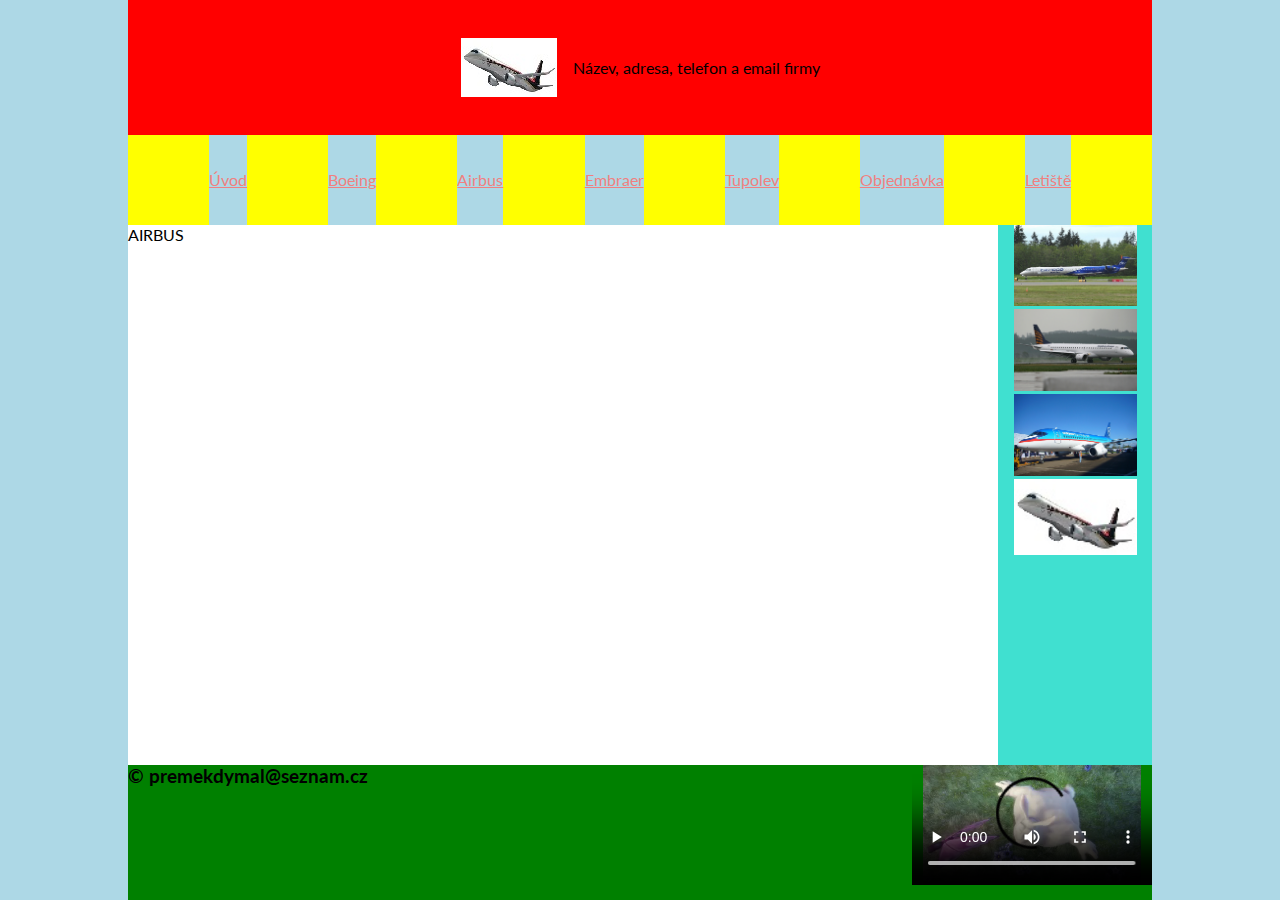
<file: test/airbus.html>
<!DOCTYPE html>
<html lang="en">
<head>
    <meta charset="UTF-8">
    <meta http-equiv="X-UA-Compatible" content="IE=edge">
    <meta name="viewport" content="width=device-width, initial-scale=1.0">
    <link rel="stylesheet" href="styl.css">
    <title>airbus</title>
</head>
<body>
    <header>

        <img src="avion_1.jpg" alt="obr1">
         &nbsp;&nbsp;&nbsp; Název, adresa, telefon a email firmy


    </header>

    <nav>
        <!--menu1-->

        <div class="container">
                
            <ul>
                <li>
                    <a href="index.html">Úvod</a>
                </li>
                <li>
                    <a href="boeing.html">Boeing</a>
                </li>
                <li>
                    <a href="airbus.html">Airbus</a>
                </li>
                <li>
                    <a href="embraer.html">Embraer</a>
                </li>
                <li>
                    <a href="tupolev.html">Tupolev</a>
                </li>
                <li>
                    <a href="#">Objednávka</a>
                </li>
                <li>
                    <a href="letiste.html">Letiště</a>
                </li>
            </ul>
        
    </div>

    </nav>





    <section>
        <!--main-->
AIRBUS
    </section>


    <aside>
        <!--menu2-->
        
        <ul>
            <li>
                <a href="https://www.airbus.com/en/"><img src="airbus.jpg" alt="pic" width="100px" heigh="100px"></a>
            </li>
            <li>
                <a href="https://embraer.com/global/en/"><img src="embraer.jpg" alt="pic" width="100px" heigh="100px"></a>
            </li>
            <li>
                <a href="https://www.aerocontact.com/en/"><img src="tupolev.jpg" alt="pic" width="100px" heigh="100px"></a>
            </li>
            <li>
                <a href="https://www.boeing.com/"><img src="avion_1.jpg" alt="pic" width="100px" heigh="100px"></a>
            </li>

        </ul>


    </aside>


    <footer>

        <div id="fContainer">
            <h3> © premekdymal@seznam.cz</h3>
        </div>

        <div class="videoPlayer">
            <video width="240" height="120" controls>
                <source src="rabbit.mp4" type="video/mp4">
            </video>
        </div>
    </footer>

</div>
</body>
</html>
</file>
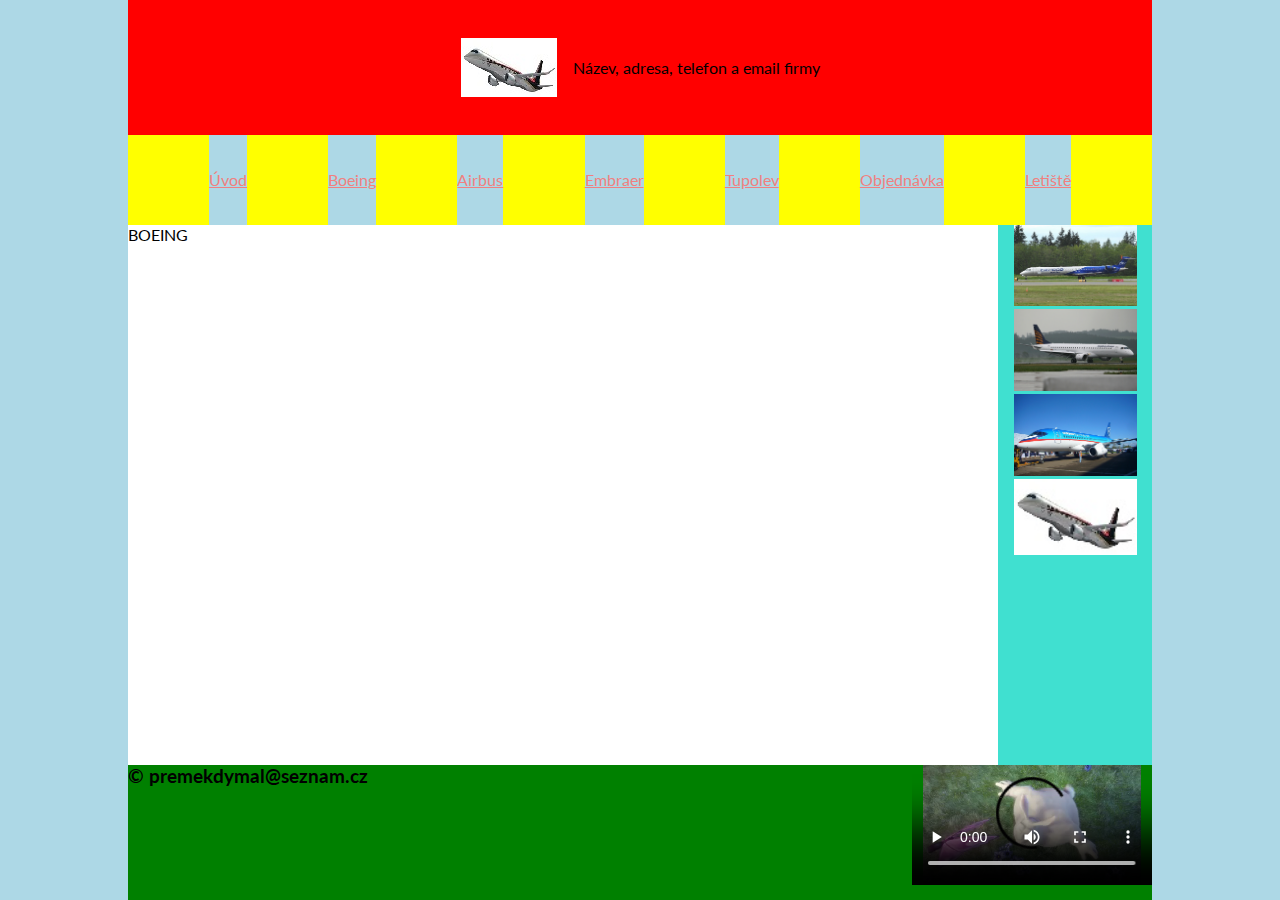
<file: test/boeing.html>
<!DOCTYPE html>
<html lang="en">
<head>
    <meta charset="UTF-8">
    <meta http-equiv="X-UA-Compatible" content="IE=edge">
    <meta name="viewport" content="width=device-width, initial-scale=1.0">
    <link rel="stylesheet" href="styl.css">
    <title>Boeing</title>
</head>
<body>
    <header>

        <img src="avion_1.jpg" alt="obr1">
         &nbsp;&nbsp;&nbsp; Název, adresa, telefon a email firmy


    </header>

    <nav>
        <!--menu1-->

        <div class="container">
                
            <ul>
                <li>
                    <a href="index.html">Úvod</a>
                </li>
                <li>
                    <a href="boeing.html">Boeing</a>
                </li>
                <li>
                    <a href="airbus.html">Airbus</a>
                </li>
                <li>
                    <a href="embraer.html">Embraer</a>
                </li>
                <li>
                    <a href="tupolev.html">Tupolev</a>
                </li>
                <li>
                    <a href="#">Objednávka</a>
                </li>
                <li>
                    <a href="letiste.html">Letiště</a>
                </li>
            </ul>
        
    </div>

    </nav>





    <section>
        <!--main-->
BOEING
    </section>


    <aside>
        <!--menu2-->
        
        <ul>
            <li>
                <a href="https://www.airbus.com/en/"><img src="airbus.jpg" alt="pic" width="100px" heigh="100px"></a>
            </li>
            <li>
                <a href="https://embraer.com/global/en/"><img src="embraer.jpg" alt="pic" width="100px" heigh="100px"></a>
            </li>
            <li>
                <a href="https://www.aerocontact.com/en/"><img src="tupolev.jpg" alt="pic" width="100px" heigh="100px"></a>
            </li>
            <li>
                <a href="https://www.boeing.com/"><img src="avion_1.jpg" alt="pic" width="100px" heigh="100px"></a>
            </li>

        </ul>


    </aside>


    <footer>

        <div id="fContainer">
            <h3> © premekdymal@seznam.cz</h3>
        </div>

        <div class="videoPlayer">
            <video width="240" height="120" controls>
                <source src="rabbit.mp4" type="video/mp4">
            </video>
        </div>
    </footer>

</div>
</body>
</html>
</file>
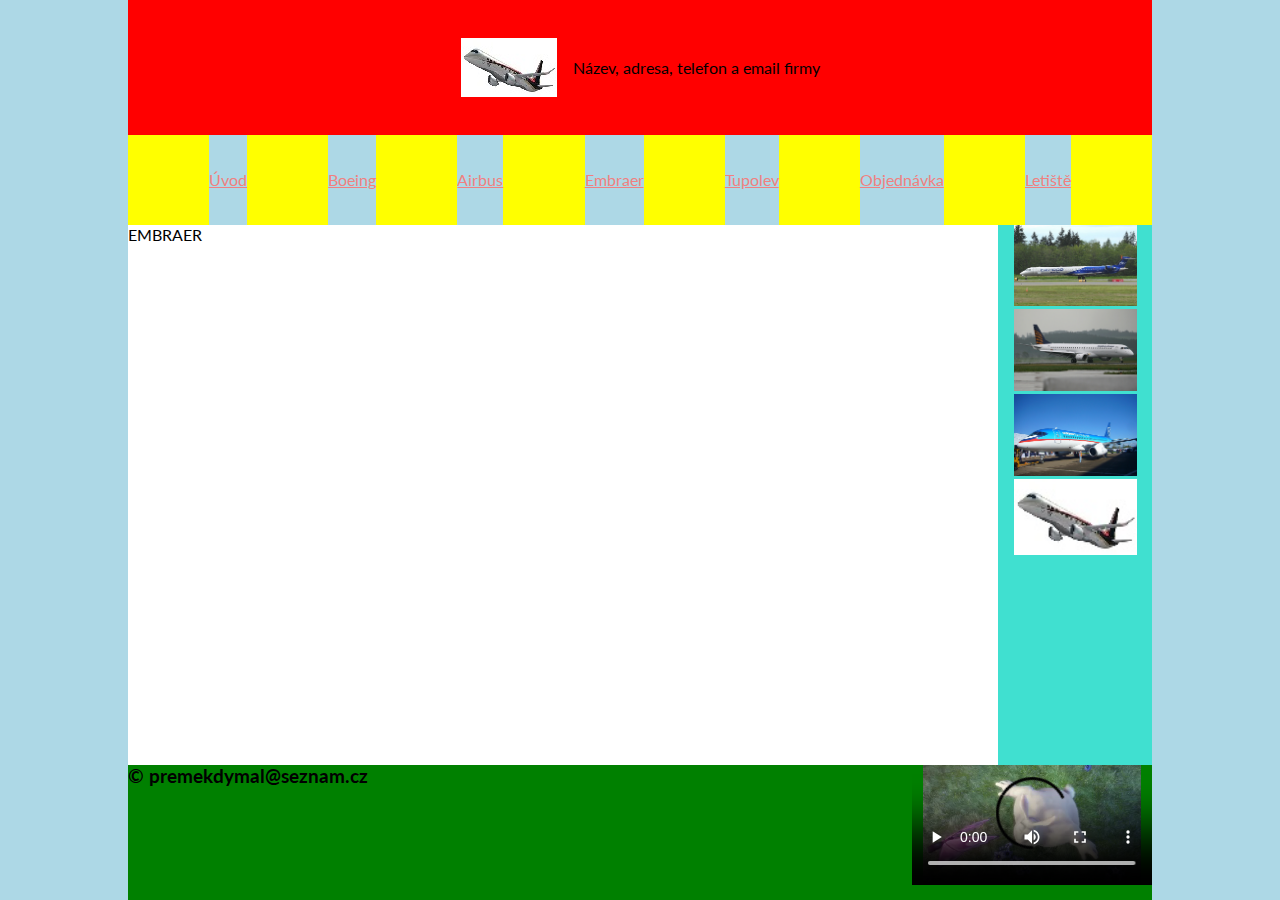
<file: test/embraer.html>
<!DOCTYPE html>
<html lang="en">
<head>
    <meta charset="UTF-8">
    <meta http-equiv="X-UA-Compatible" content="IE=edge">
    <meta name="viewport" content="width=device-width, initial-scale=1.0">
    <link rel="stylesheet" href="styl.css">
    <title>embraer</title>
</head>
<body>
    <header>

        <img src="avion_1.jpg" alt="obr1">
         &nbsp;&nbsp;&nbsp; Název, adresa, telefon a email firmy


    </header>

    <nav>
        <!--menu1-->

        <div class="container">
                
            <ul>
                <li>
                    <a href="index.html">Úvod</a>
                </li>
                <li>
                    <a href="boeing.html">Boeing</a>
                </li>
                <li>
                    <a href="airbus.html">Airbus</a>
                </li>
                <li>
                    <a href="embraer.html">Embraer</a>
                </li>
                <li>
                    <a href="tupolev.html">Tupolev</a>
                </li>
                <li>
                    <a href="#">Objednávka</a>
                </li>
                <li>
                    <a href="letiste.html">Letiště</a>
                </li>
            </ul>
        
    </div>

    </nav>





    <section>
        <!--main-->
EMBRAER
    </section>


    <aside>
        <!--menu2-->
        
        <ul>
            <li>
                <a href="https://www.airbus.com/en/"><img src="airbus.jpg" alt="pic" width="100px" heigh="100px"></a>
            </li>
            <li>
                <a href="https://embraer.com/global/en/"><img src="embraer.jpg" alt="pic" width="100px" heigh="100px"></a>
            </li>
            <li>
                <a href="https://www.aerocontact.com/en/"><img src="tupolev.jpg" alt="pic" width="100px" heigh="100px"></a>
            </li>
            <li>
                <a href="https://www.boeing.com/"><img src="avion_1.jpg" alt="pic" width="100px" heigh="100px"></a>
            </li>

        </ul>

    </aside>


    <footer>

        <div id="fContainer">
            <h3> © premekdymal@seznam.cz</h3>
        </div>

        <div class="videoPlayer">
            <video width="240" height="120" controls>
                <source src="rabbit.mp4" type="video/mp4">
            </video>
        </div>
    </footer>

</div>
</body>
</html>
</file>
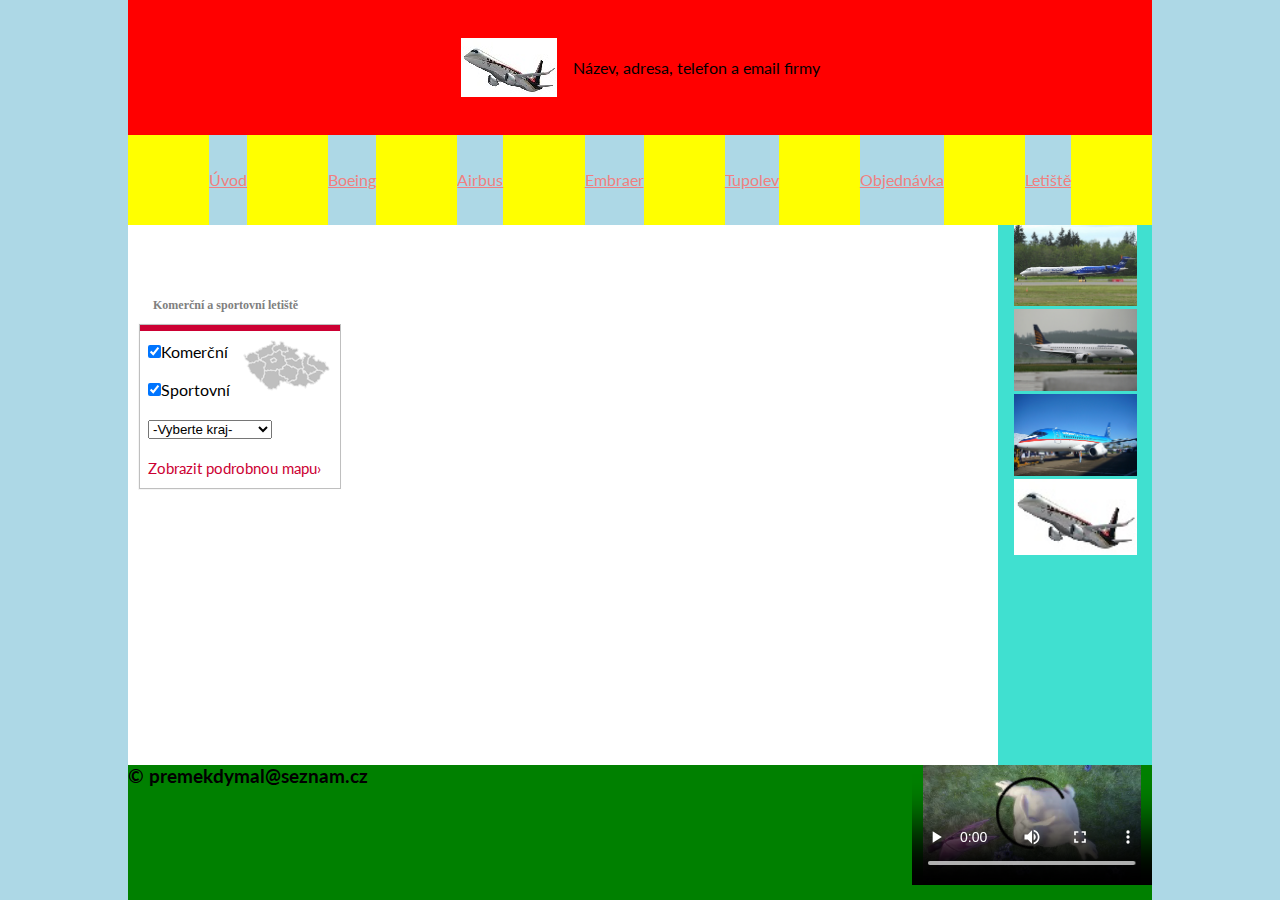
<file: test/letiste.html>
<!DOCTYPE html>
<html lang="en">
<head>
    <meta charset="UTF-8">
    <meta http-equiv="X-UA-Compatible" content="IE=edge">
    <meta name="viewport" content="width=device-width, initial-scale=1.0">
    <link rel="stylesheet" href="styl.css">
    <title>Document</title>
</head>
<body>
    <header>

        <img src="avion_1.jpg" alt="obr1">
         &nbsp;&nbsp;&nbsp; Název, adresa, telefon a email firmy


    </header>

    <nav>
        <!--menu1-->

        <div class="container">
                
            <ul>
                <li>
                    <a href="index.html">Úvod</a>
                </li>
                <li>
                    <a href="boeing.html">Boeing</a>
                </li>
                <li>
                    <a href="airbus.html">Airbus</a>
                </li>
                <li>
                    <a href="embraer.html">Embraer</a>
                </li>
                <li>
                    <a href="tupolev.html">Tupolev</a>
                </li>
                <li>
                    <a href="#">Objednávka</a>
                </li>
                <li>
                    <a href="letiste.html">Letiště</a>
                </li>
            </ul>
        
    </div>

    </nav>





<section>
        <!--main-->
    
        <div class="obrMapa">
            <img src="mapa.gif">
            </div>
     
   
  <div class="centering">  
    <br /> <p>Komerční a sportovní letiště</p>
<div class="formular">
    <br />
    <div class="innerForm">
<input type="checkbox" name="Komercni" checked>Komerční<br /><br />
<input type="checkbox" name="Sportovní" checked>Sportovní<br /><br />

<select name="kraje" id="kraje">
    <option value="-Vyberte kraj-">-Vyberte kraj-</option>
    <option value="Moravskoslezský">Moravskoslezský</option>
    <option value="Středočeský">Středočeský</option>
    <option value="Liberecký">Liberecký</option>
    <option value="Karlovarský">Karlovarský</option>
</select>

<br /><br /><a href="https://www.google.com/maps/" target="_blank" >Zobrazit podrobnou mapu&rsaquo;</a>
</div>

</div>

</div>





</section>


    <aside>
        <!--menu2-->
        
        <ul>
            <li>
                <a href="airbus.html"><img src="airbus.jpg" alt="pic" width="100px" heigh="100px"></a>
            </li>
            <li>
                <a href="embraer.html"><img src="embraer.jpg" alt="pic" width="100px" heigh="100px"></a>
            </li>
            <li>
                <a href="tupolev.html"><img src="tupolev.jpg" alt="pic" width="100px" heigh="100px"></a>
            </li>
            <li>
                <a href="boeing.html"><img src="avion_1.jpg" alt="pic" width="100px" heigh="100px"></a>
            </li>

        </ul>


    </aside>


    <footer>

        <div id="fContainer">
            <h3> © premekdymal@seznam.cz</h3>
        </div>

        <div class="videoPlayer">
            <video width="240" height="120" controls>
                <source src="rabbit.mp4" type="video/mp4">
            </video>
        </div>
    </footer>

</div>
</body>
</html>
</file>
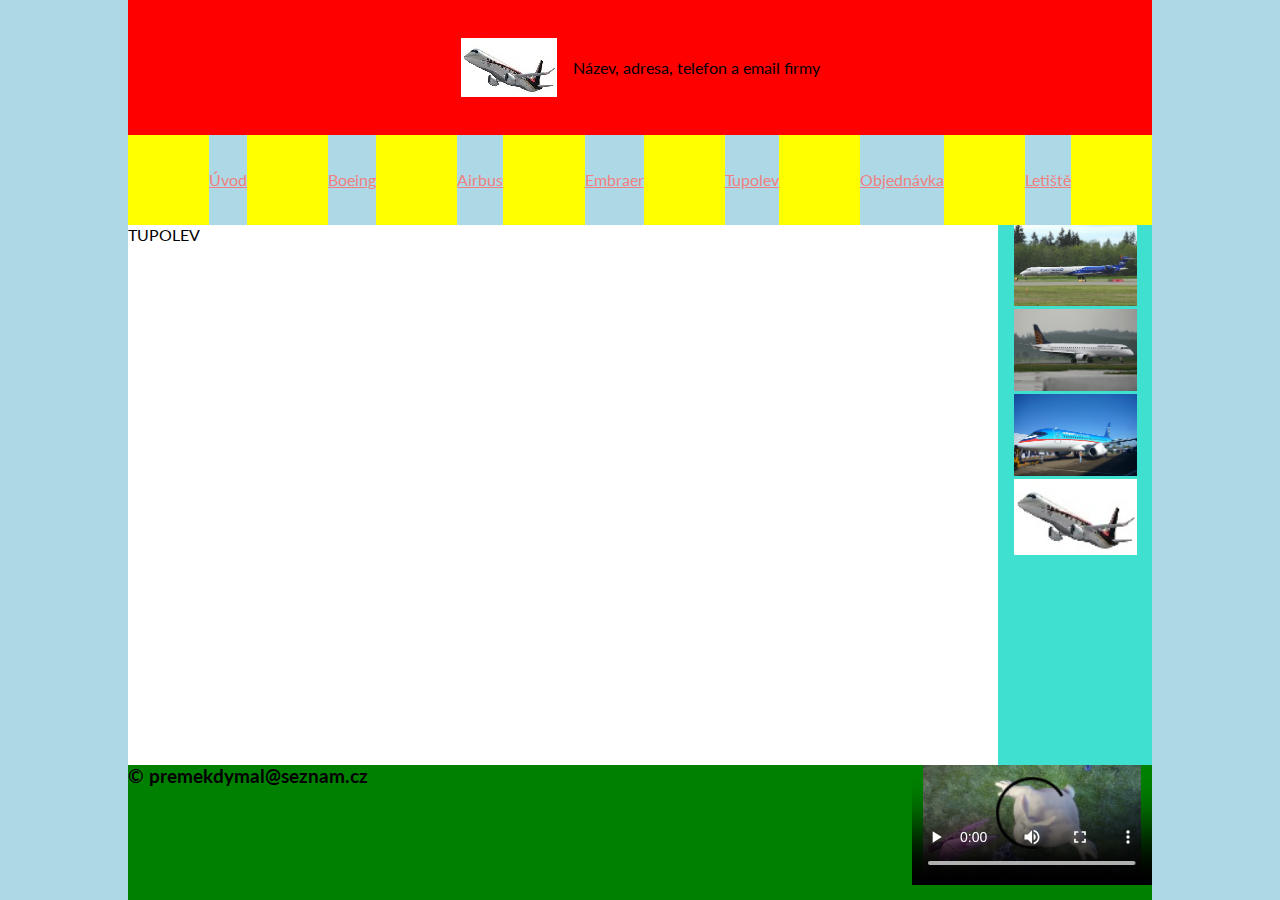
<file: test/tupolev.html>
<!DOCTYPE html>
<html lang="en">
<head>
    <meta charset="UTF-8">
    <meta http-equiv="X-UA-Compatible" content="IE=edge">
    <meta name="viewport" content="width=device-width, initial-scale=1.0">
    <link rel="stylesheet" href="styl.css">
    <title>tupolev</title>
</head>
<body>
    <header>

        <img src="avion_1.jpg" alt="obr1">
         &nbsp;&nbsp;&nbsp; Název, adresa, telefon a email firmy


    </header>

    <nav>
        <!--menu1-->

        <div class="container">
                
            <ul>
                <li>
                    <a href="index.html">Úvod</a>
                </li>
                <li>
                    <a href="boeing.html">Boeing</a>
                </li>
                <li>
                    <a href="airbus.html">Airbus</a>
                </li>
                <li>
                    <a href="embraer.html">Embraer</a>
                </li>
                <li>
                    <a href="tupolev.html">Tupolev</a>
                </li>
                <li>
                    <a href="#">Objednávka</a>
                </li>
                <li>
                    <a href="letiste.html">Letiště</a>
                </li>
            </ul>
        
    </div>

    </nav>





    <section>
        <!--main-->
TUPOLEV
    </section>


    <aside>
        <!--menu2-->
        
        <ul>
            <li>
                <a href="https://www.airbus.com/en/"><img src="airbus.jpg" alt="pic" width="100px" heigh="100px"></a>
            </li>
            <li>
                <a href="https://embraer.com/global/en/"><img src="embraer.jpg" alt="pic" width="100px" heigh="100px"></a>
            </li>
            <li>
                <a href="https://www.aerocontact.com/en/"><img src="tupolev.jpg" alt="pic" width="100px" heigh="100px"></a>
            </li>
            <li>
                <a href="https://www.boeing.com/"><img src="avion_1.jpg" alt="pic" width="100px" heigh="100px"></a>
            </li>

        </ul>


    </aside>


    <footer>

        <div id="fContainer">
            <h3> © premekdymal@seznam.cz</h3>
        </div>

        <div class="videoPlayer">
            <video width="240" height="120" controls>
                <source src="rabbit.mp4" type="video/mp4">
            </video>
        </div>
    </footer>

</div>
</body>
</html>
</file>
<file: test/styl.css>
@import url('https://fonts.googleapis.com/css2?family=Lato:ital,wght@0,400;1,300&family=Poppins:wght@300&display=swap');
*{
margin : 0;
padding: 0;
box-sizing: border-box;
}

html{

    font-family: Lato;
    background-color:lightblue ;
}

body {
height: 100vh;
width: 80%;
margin:0 auto;
display: grid;
grid-template-columns: 1fr 15%;
grid-template-rows: 15% 10% 60% 15%;
grid-template-areas: 
'h h'
'n n'
's a'
'f f';
}


header{
background-color: red;
grid-area: h;

border-bottom: 0px;
display: flex;
justify-content: center;
align-items: center ;
}


nav{
    box-sizing: content-box;
background-color: yellow;
grid-area: n;

height: 10vh;

justify-content: space-between;
width: 100%;
}


nav .container ul {
   
    list-style-type: none;
    
    display: flex;
    justify-content: space-evenly;
    align-content: center;
}
nav .container ul li{
    background-color:lightblue;

}
nav .container ul li:hover{
    background-color:lightcoral;

}
nav a{
    display:block;
    text-align: center;
    
    
    line-height: 10vh;
    color: lightcoral;
    transition: all 0.25s linear;

}

nav a:hover{
font-size: 107%;
color:lightblue;
}


section{
    grid-area: s;
    background-color:white;
    
    
    
}


section .mainPic img{
    width: 30%;
    

    
    
}

aside{
background-color: turquoise;
grid-area: a;


text-align: center;
flex-direction: column;



}
aside ul{
    
    list-style-type: none;
    
}
aside ul img{
    
    width: 80%;
    height: 80%;
    
}
footer{
    background-color: green;
    grid-area: f;
   
    flex-direction: row;
    display: flex;
    justify-content:space-between
}



.navbar {
    background-color: yellow;
   
}





section p{
    font-size: 12px;
    font-family: Tahoma;
    color: grey;
    font-weight: bold;
    margin-left: 25px;
}

.formular{
    margin: 10px;
    height:167px ;
    width:204px ;
    background-image: url("box.gif");
   
}
.obrMapa{
position: relative;
top: 115px;
left: 115px;

}
.innerForm{
    margin-left: 10px;
}
.innerForm a{
    
    font-size: 15px;
    text-decoration: none;
}
.innerForm a:hover{
    text-decoration: underline;
}
.innerForm a:link{
    color: rgb(204,0,51);

}
.innerForm a:visited{
    color:rgb(204,0,51);

}

@media screen and (max-width:550px) {

    body{
        display: block;
        height: fit-content;
    } 


}

@media screen and (max-width:660px) {
    .body{
        display: block;
        height: fit-content;
    }

}
</file>
